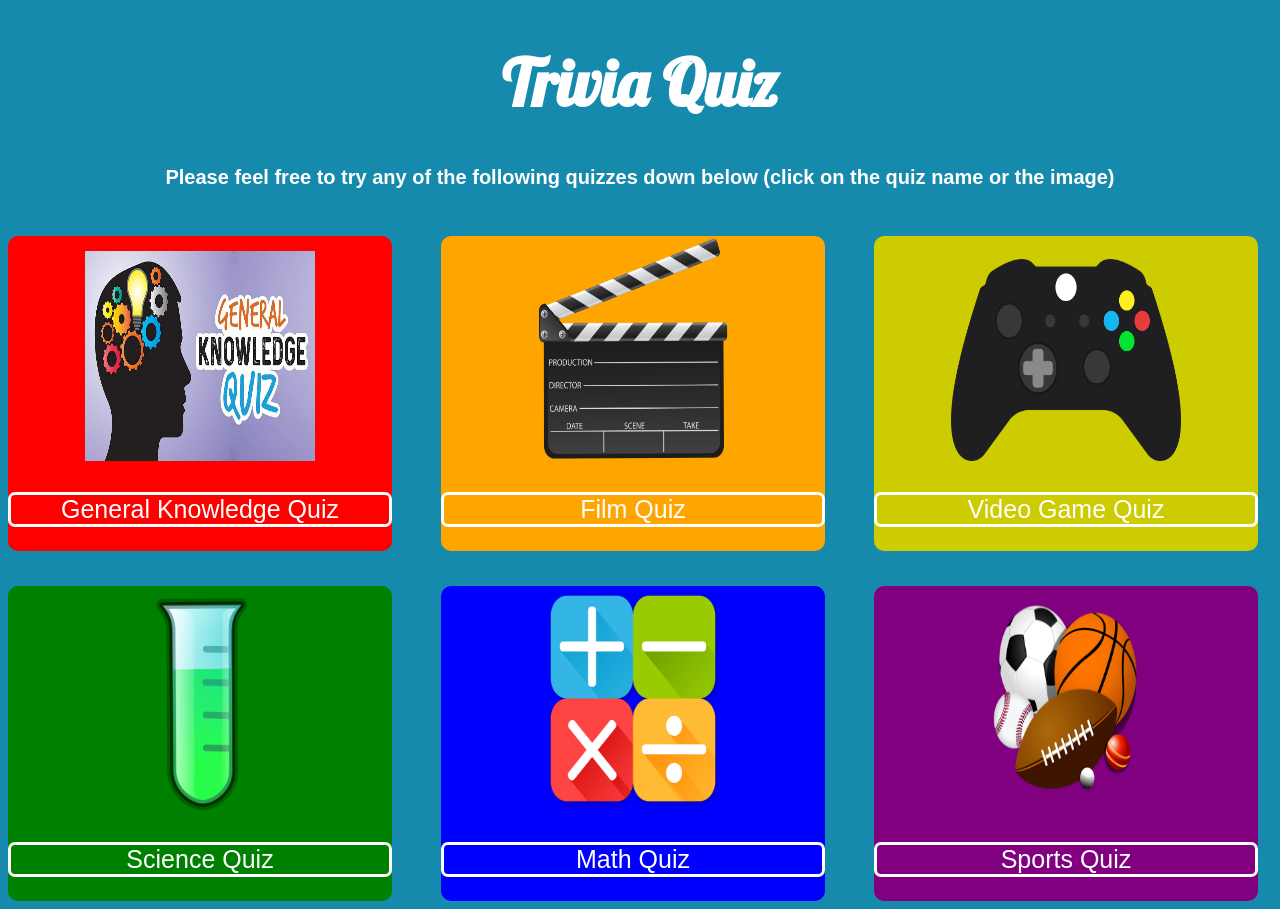
<file: index.html>
<!DOCTYPE html>
<html lang="en">
<head>
    <meta charset="utf-8">
    <title>Trivia Quiz</title>
	<script src="home.js"></script>
	<link rel="stylesheet" type="text/css" href="quizproject.css">
	<link rel="stylesheet" href="https://cdnjs.cloudflare.com/ajax/libs/font-awesome/4.7.0/css/font-awesome.min.css">
	<meta name="viewport" content="width=device-width, initial-scale=1.0">
  <meta name="theme-color" content="#f80724"/>
  <link rel="apple-touch-icon" href="icons/icon-192x192.png">
  <link rel="manifest" href="manifest.json">
  <link rel="favicon" href="favicon.ico" type="image/x-icon">
  
</head>

<body>

<h1 id="special">Trivia Quiz</h1>
<p id="classic">Please feel free to try any of the following quizzes down below (click on the quiz name or the image)</p>

<div class="grid-container2">
	<div class="grid1">
	<a href="generalknowledge.html"><img src="quizimages/generalknowledge.jpg" alt="General Knowledge Quiz Image" onmouseover="funcin1()" onmouseout="funcout1()"></a>
	<br>
	<a href="generalknowledge.html"><p class="unique" onmouseover="funcin1()" onmouseout="funcout1()">General Knowledge Quiz</p></a>
	</div>
	
	<div class="grid2">
	<a href="film.html"><img src="quizimages/film.png" alt="Film Quiz Image" onmouseover="funcin2()" onmouseout="funcout2()"></a>
	<a href="film.html"><p class="unique" onmouseover="funcin2()" onmouseout="funcout2()">Film Quiz</p></a>
	</div>
	
	<div class="grid3">
	<a href="videogame.html"><img src="quizimages/videogame.jpg" alt="Video Game Quiz Image" onmouseover="funcin3()" onmouseout="funcout3()"></a>
	<br>
	<a href="videogame.html"><p class="unique" onmouseover="funcin3()" onmouseout="funcout3()">Video Game Quiz</p></a>
	</div>
	
	<div class="grid4">
	<a href="science.html"><img src="quizimages/testtube.png" alt="Science Quiz Image" onmouseover="funcin4()" onmouseout="funcout4()"></a>
	<br>
	<a href="science.html"><p class="unique" onmouseover="funcin4()" onmouseout="funcout4()">Science Quiz</p></a>
	</div>
	
	<div class="grid5">
	<a href="math.html"><img src="quizimages/math.png" alt="Math Quiz Image" onmouseover="funcin5()" onmouseout="funcout5()"></a>
	<a href="math.html"><p class="unique" onmouseover="funcin5()" onmouseout="funcout5()">Math Quiz</p></a>
	</div>
	
	<div class="grid6">
	<a href="sports.html"><img src="quizimages/sports.png" alt="Sports Quiz Image" onmouseover="funcin6()" onmouseout="funcout6()"></a>
	<a href="sports.html"><p class="unique" onmouseover="funcin6()" onmouseout="funcout6()">Sports Quiz</p></a>
	</div>
</div>
</body>

</html>
</file>
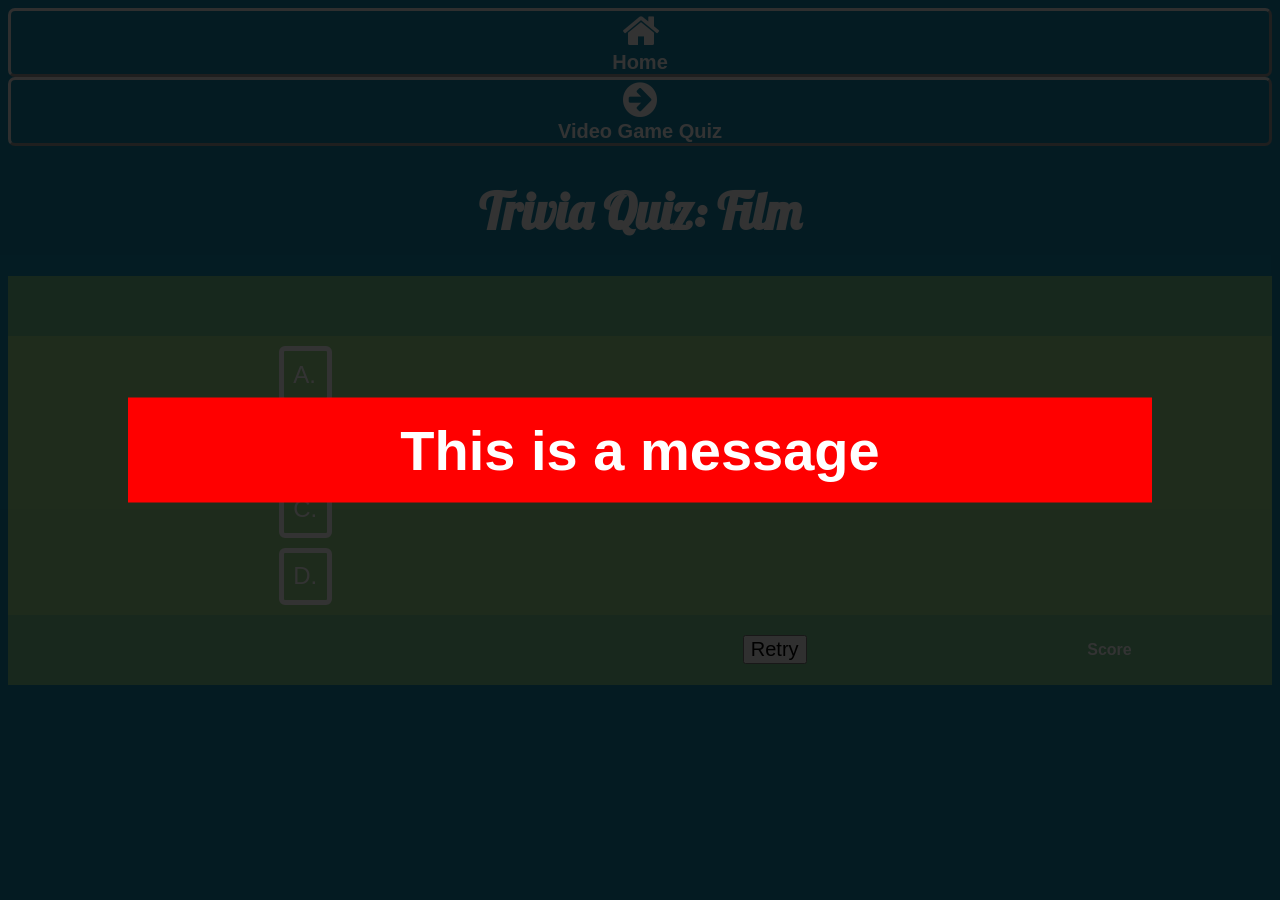
<file: film.html>
<!DOCTYPE html>
<html lang="en">
<head>
    <meta charset="utf-8">
    <title>Film Quiz</title>
	<script src="quizproject_film.js"></script>
	<link rel="stylesheet" type="text/css" href="quizproject.css">
	<link rel="stylesheet" href="https://cdnjs.cloudflare.com/ajax/libs/font-awesome/4.7.0/css/font-awesome.min.css">
	<meta name="viewport" content="width=device-width, initial-scale=1.0">
  <link rel="icon" href="favicon.ico" type="image/x-icon">
  
</head>
<body>

<div id="lightbox" onclick="closeLightBox()">
   <div id="message">This is a message</div>
</div>

<div id="home">
<a href="index.html"><i class="fa fa-home fa-2x"></i></a><br>
<a href="index.html"><strong>Home</strong></a>
</div>

<div id="next">
<a href="videogame.html"><i class="fa fa-arrow-circle-right fa-2x"></i></a><br>
<a href="videogame.html"><strong>Video Game Quiz</strong></a>
</div>

<h1>Trivia Quiz: Film</h1>


<div class="grid-container">
  <div class="header">
    <div id="question"></div>
  </div>
  
  <div class="left">
    <div>
    
     <div class="options" id="a" onclick="markIt('a')">A.</div>
	 <div class="options" id="b" onclick="markIt('b')">B.</div>
     <div class="options" id="c" onclick="markIt('c')">C.</div>
	 <div class="options" id="d" onclick="markIt('d')">D.</div>
	</div>
  </div> 

  
  <div class="right"></div>
  
  <div class="footer1">
    <div id="countdown"></div>
  </div>
  
  <div class="footer3">
	<div id="diff"></div>
	</div>
  
  <div class="footer4">
	<button id="retry" onclick="retry()">Retry</button>
  </div>
  
  <div class="footer2">
   <p><strong>Score  <span id="score"></span></strong></p>
  </div>
</div>

</body>
</html>
</file>
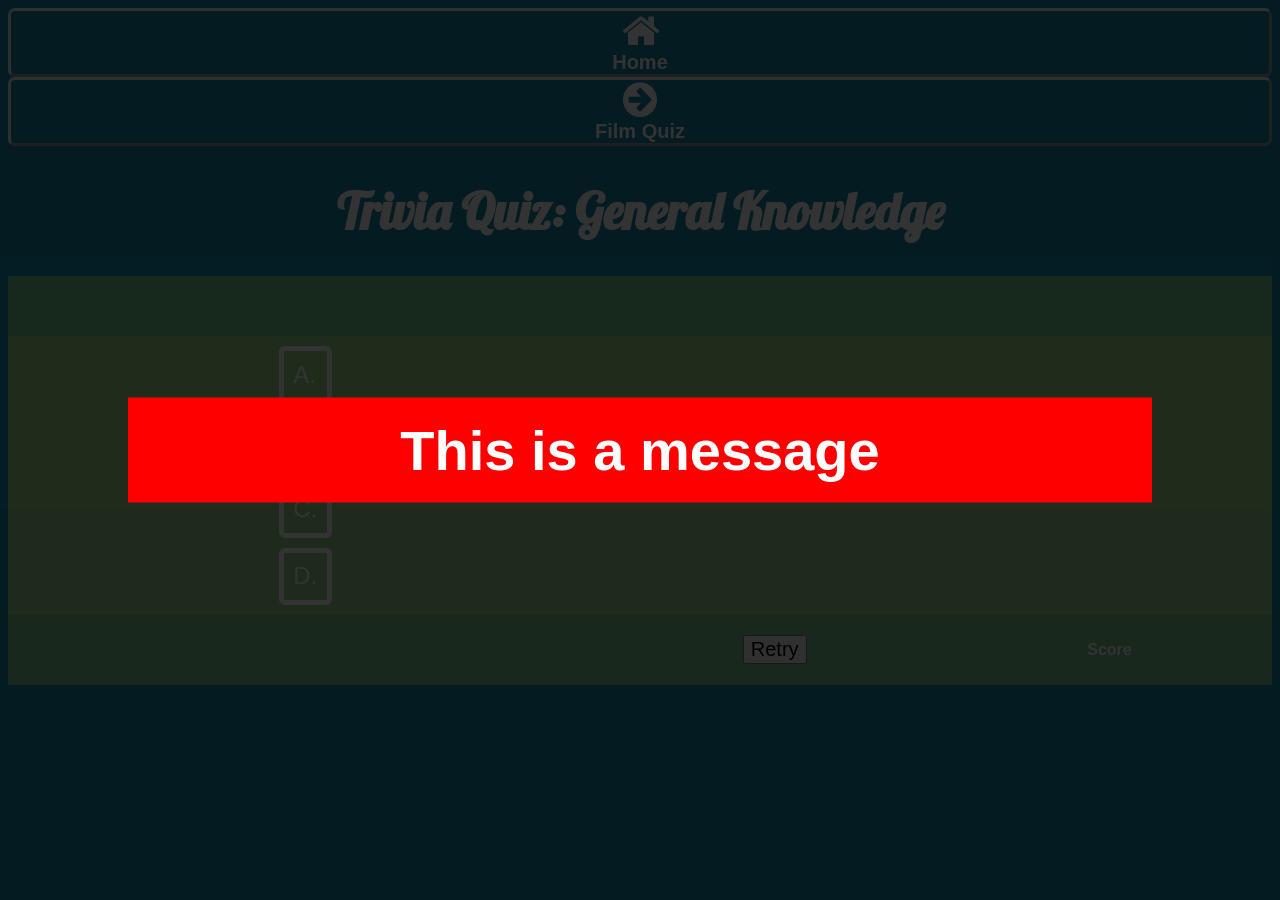
<file: generalknowledge.html>
<!DOCTYPE html>
<html lang="en">
<head>
    <meta charset="utf-8">
    <title>General Knowledge Quiz</title>
	<script src="quizproject_gk.js"></script>
	<link rel="stylesheet" type="text/css" href="quizproject.css">
	<link rel="stylesheet" href="https://cdnjs.cloudflare.com/ajax/libs/font-awesome/4.7.0/css/font-awesome.min.css">
	<meta name="viewport" content="width=device-width, initial-scale=1.0">
  <link rel="icon" href="favicon.ico" type="image/x-icon">
  
</head>
<body>

<div id="lightbox" onclick="closeLightBox()">
   <div id="message">This is a message</div>
</div>

<div id="home">
<a href="index.html"><i class="fa fa-home fa-2x"></i></a><br>
<a href="index.html"><strong>Home</strong></a>
</div>

<div id="next">
<a href="film.html"><i class="fa fa-arrow-circle-right fa-2x"></i></a><br>
<a href="film.html"><strong>Film Quiz</strong></a>
</div>

<h1>Trivia Quiz: General Knowledge</h1>


<div class="grid-container">
  <div class="header">
    <div id="question"></div>
  </div>
  
  <div class="left">
    <div>
    
     <div class="options" id="a" onclick="markIt('a')">A.</div>
	 <div class="options" id="b" onclick="markIt('b')">B.</div>
     <div class="options" id="c" onclick="markIt('c')">C.</div>
	 <div class="options" id="d" onclick="markIt('d')">D.</div>
	</div>
  </div> 

  
  <div class="right"></div>
  
  <div class="footer1">
    <div id="countdown"></div>
  </div>
  
  <div class="footer3">
	<div id="diff"></div>
	</div>
  
  <div class="footer4">
	<button id="retry" onclick="retry()">Retry</button>
  </div>
  
  <div class="footer2">
   <p><strong>Score  <span id="score"></span></strong></p>
  </div>
</div>

</body>
</html>
</file>
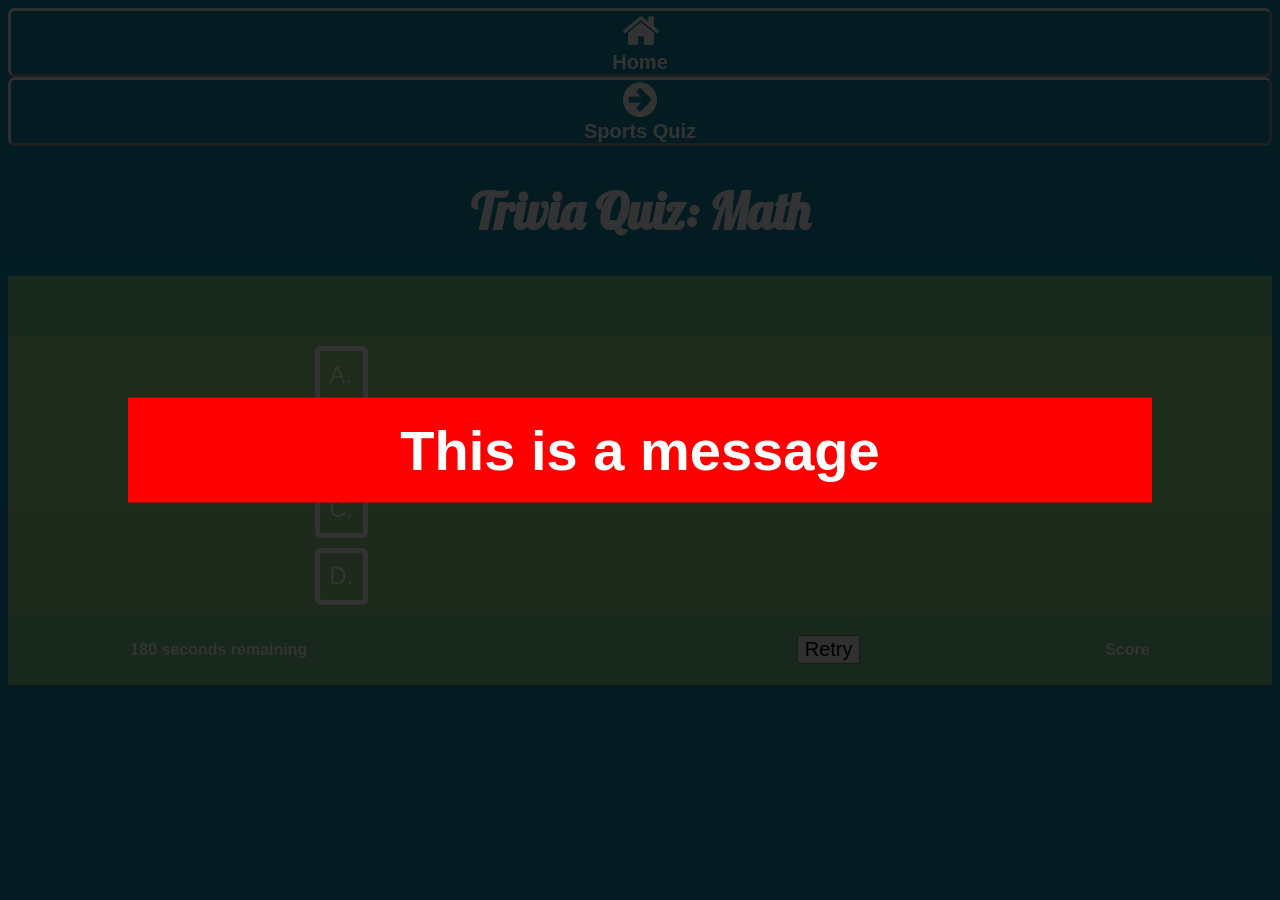
<file: math.html>
<!DOCTYPE html>
<html lang="en">
<head>
    <meta charset="utf-8">
    <title>Math Quiz</title>
	<script src="quizproject_math.js"></script>
	<link rel="stylesheet" type="text/css" href="quizproject.css">
	<link rel="stylesheet" href="https://cdnjs.cloudflare.com/ajax/libs/font-awesome/4.7.0/css/font-awesome.min.css">
	<meta name="viewport" content="width=device-width, initial-scale=1.0">
  <link rel="icon" href="favicon.ico" type="image/x-icon">
  
</head>
<body>

<div id="lightbox" onclick="closeLightBox()">
   <div id="message">This is a message</div>
</div>

<div id="home">
<a href="index.html"><i class="fa fa-home fa-2x"></i></a><br>
<a href="index.html"><strong>Home</strong></a>
</div>

<div id="next">
<a href="sports.html"><i class="fa fa-arrow-circle-right fa-2x"></i></a><br>
<a href="sports.html"><strong>Sports Quiz</strong></a>
</div>

<h1>Trivia Quiz: Math</h1>


<div class="grid-container">
  <div class="header">
    <div id="question"></div>
  </div>
  
  <div class="left">
    <div>
    
     <div class="options" id="a" onclick="markIt('a')">A.</div>
	 <div class="options" id="b" onclick="markIt('b')">B.</div>
     <div class="options" id="c" onclick="markIt('c')">C.</div>
	 <div class="options" id="d" onclick="markIt('d')">D.</div>
	</div>
  </div> 

  
  <div class="right"></div>
  
  <div class="footer1">
    <div id="countdown"></div>
  </div>
  
  <div class="footer3">
	<div id="diff"></div>
	</div>
  
  <div class="footer4">
	<button id="retry" onclick="retry()">Retry</button>
  </div>
  
  <div class="footer2">
   <p><strong>Score  <span id="score"></span></strong></p>
  </div>
</div>

</body>
</html>
</file>
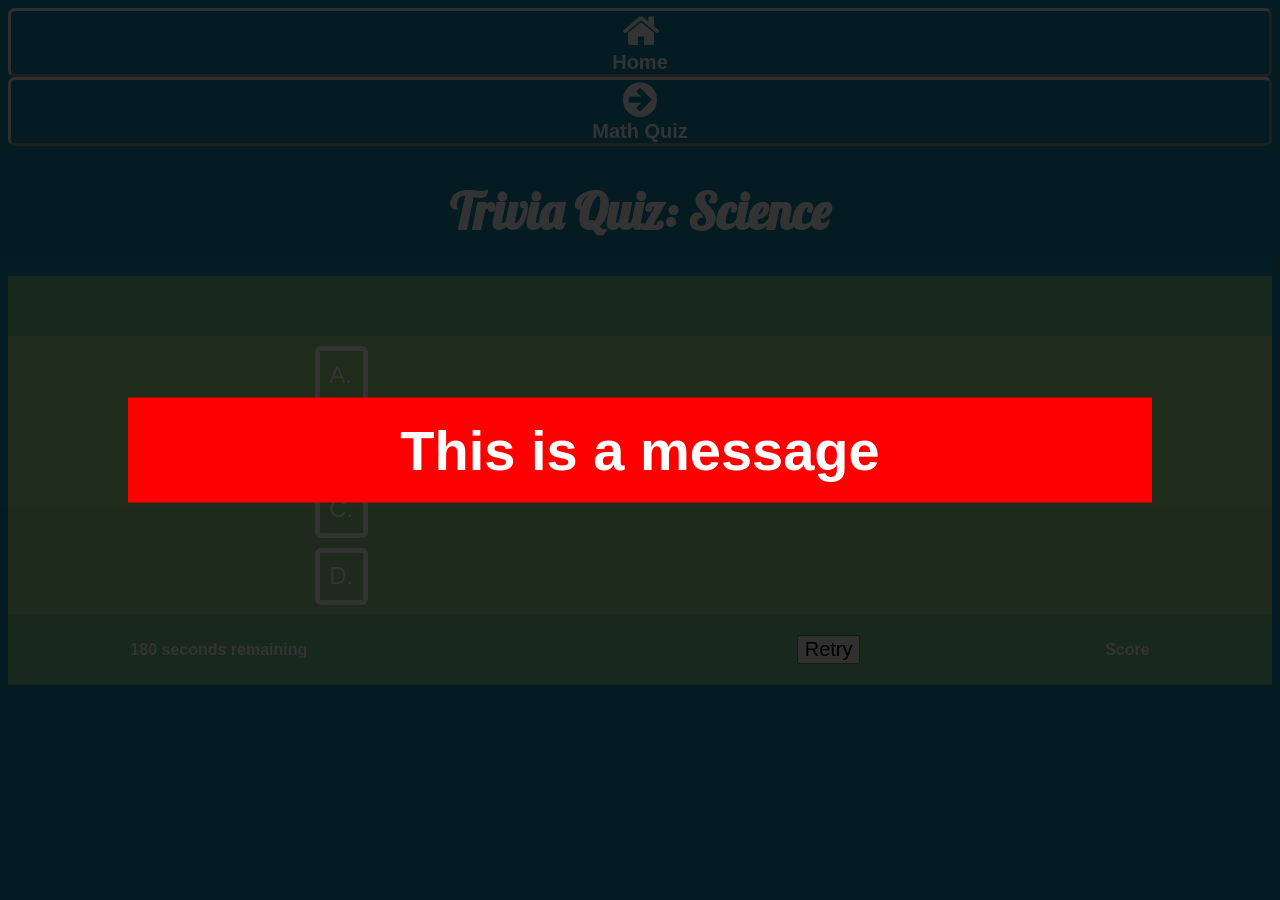
<file: science.html>
<!DOCTYPE html>
<html lang="en">
<head>
    <meta charset="utf-8">
    <title>Science Quiz</title>
	<script src="quizproject_science.js"></script>
	<link rel="stylesheet" type="text/css" href="quizproject.css">
	<link rel="stylesheet" href="https://cdnjs.cloudflare.com/ajax/libs/font-awesome/4.7.0/css/font-awesome.min.css">
	<meta name="viewport" content="width=device-width, initial-scale=1.0">
  <link rel="icon" href="favicon.ico" type="image/x-icon">
  
</head>
<body>

<div id="lightbox" onclick="closeLightBox()">
   <div id="message">This is a message</div>
</div>

<div id="home">
<a href="index.html"><i class="fa fa-home fa-2x"></i></a><br>
<a href="index.html"><strong>Home</strong></a>
</div>

<div id="next">
<a href="math.html"><i class="fa fa-arrow-circle-right fa-2x"></i></a><br>
<a href="math.html"><strong>Math Quiz</strong></a>
</div>

<h1>Trivia Quiz: Science</h1>


<div class="grid-container">
  <div class="header">
    <div id="question"></div>
  </div>
  
  <div class="left">
    <div>
    
     <div class="options" id="a" onclick="markIt('a')">A.</div>
	 <div class="options" id="b" onclick="markIt('b')">B.</div>
     <div class="options" id="c" onclick="markIt('c')">C.</div>
	 <div class="options" id="d" onclick="markIt('d')">D.</div>
	</div>
  </div> 

  
  <div class="right"></div>
  
  <div class="footer1">
    <div id="countdown"></div>
  </div>
  
  <div class="footer3">
	<div id="diff"></div>
	</div>
  
  <div class="footer4">
	<button id="retry" onclick="retry()">Retry</button>
  </div>
  
  <div class="footer2">
   <p><strong>Score  <span id="score"></span></strong></p>
  </div>
</div>

</body>
</html>
</file>
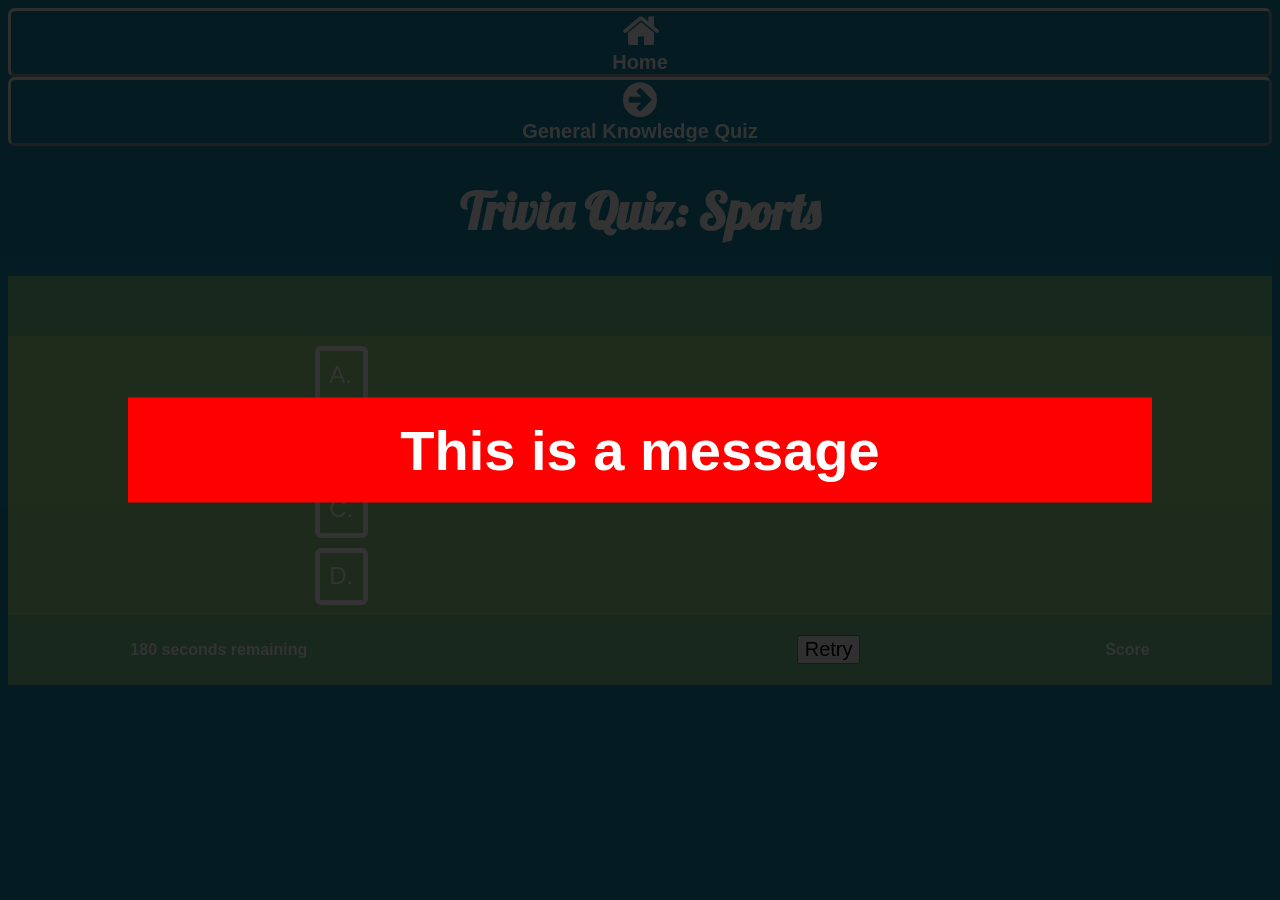
<file: sports.html>
<!DOCTYPE html>
<html lang="en">
<head>
    <meta charset="utf-8">
    <title>Sports Quiz</title>
	<script src="quizproject_sports.js"></script>
	<link rel="stylesheet" type="text/css" href="quizproject.css">
	<link rel="stylesheet" href="https://cdnjs.cloudflare.com/ajax/libs/font-awesome/4.7.0/css/font-awesome.min.css">
	<meta name="viewport" content="width=device-width, initial-scale=1.0">
  <link rel="icon" href="favicon.ico" type="image/x-icon">
  
</head>
<body>

<div id="lightbox" onclick="closeLightBox()">
   <div id="message">This is a message</div>
</div>

<div id="home">
<a href="index.html"><i class="fa fa-home fa-2x"></i></a><br>
<a href="index.html"><strong>Home</strong></a>
</div>

<div id="next">
<a href="generalknowledge.html"><i class="fa fa-arrow-circle-right fa-2x"></i></a><br>
<a href="generalknowledge.html"><strong>General Knowledge Quiz</strong></a>
</div>

<h1>Trivia Quiz: Sports</h1>


<div class="grid-container">
  <div class="header">
    <div id="question"></div>
  </div>
  
  <div class="left">
    <div>
    
     <div class="options" id="a" onclick="markIt('a')">A.</div>
	 <div class="options" id="b" onclick="markIt('b')">B.</div>
     <div class="options" id="c" onclick="markIt('c')">C.</div>
	 <div class="options" id="d" onclick="markIt('d')">D.</div>
	</div>
  </div> 

  
  <div class="right"></div>
  
  <div class="footer1">
    <div id="countdown"></div>
  </div>
  
  <div class="footer3">
	<div id="diff"></div>
	</div>
  
  <div class="footer4">
	<button id="retry" onclick="retry()">Retry</button>
  </div>
  
  <div class="footer2">
   <p><strong>Score  <span id="score"></span></strong></p>
  </div>
</div>

</body>
</html>
</file>
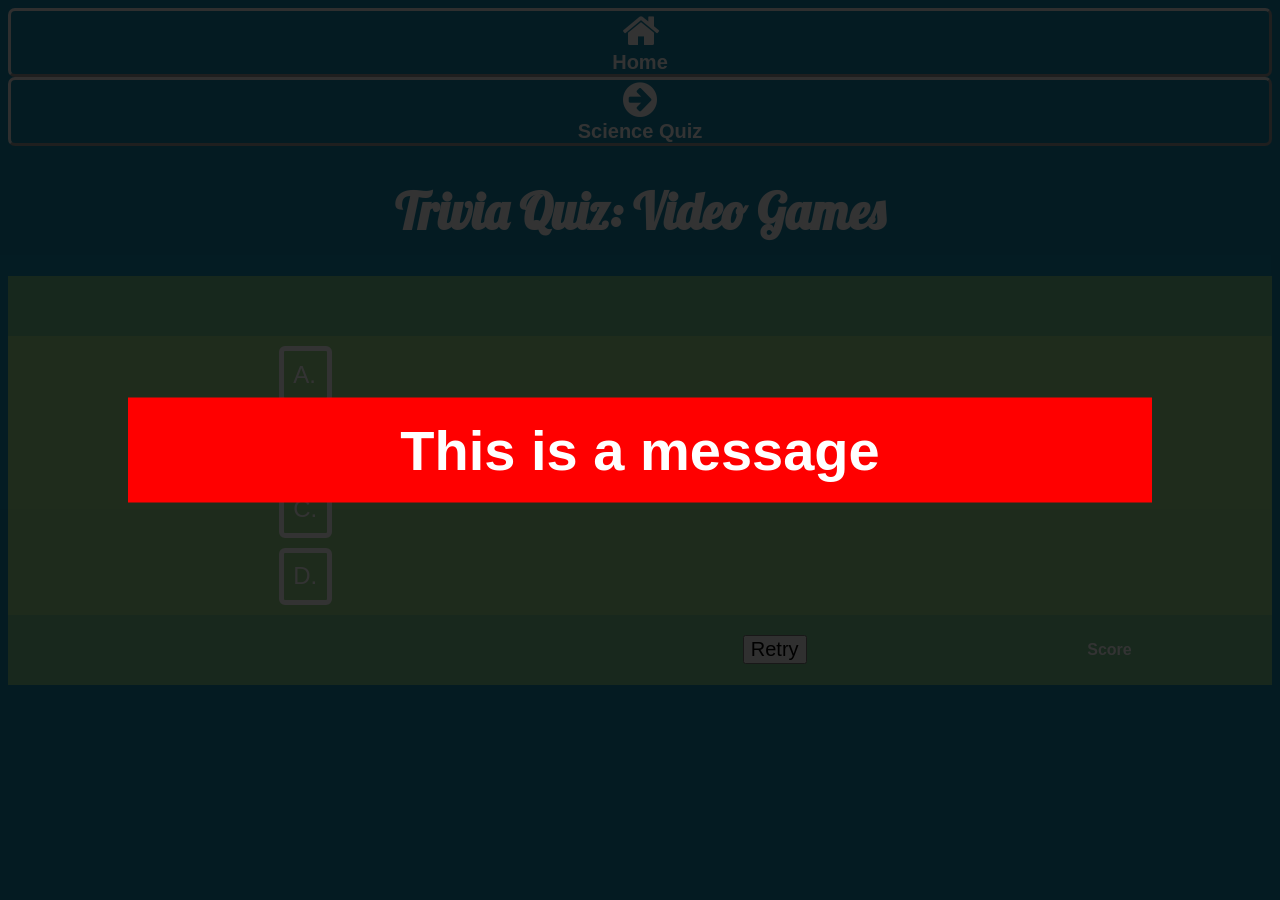
<file: videogame.html>
<!DOCTYPE html>
<html lang="en">
<head>
    <meta charset="utf-8">
    <title>Video Game Quiz</title>
	<script src="quizproject_vg.js"></script>
	<link rel="stylesheet" type="text/css" href="quizproject.css">
	<link rel="stylesheet" href="https://cdnjs.cloudflare.com/ajax/libs/font-awesome/4.7.0/css/font-awesome.min.css">
	<meta name="viewport" content="width=device-width, initial-scale=1.0">
  <link rel="icon" href="favicon.ico" type="image/x-icon">
  
</head>
<body>

<div id="lightbox" onclick="closeLightBox()">
   <div id="message">This is a message</div>
</div>

<div id="home">
<a href="index.html"><i class="fa fa-home fa-2x"></i></a><br>
<a href="index.html"><strong>Home</strong></a>
</div>

<div id="next">
<a href="science.html"><i class="fa fa-arrow-circle-right fa-2x"></i></a><br>
<a href="science.html"><strong>Science Quiz</strong></a>
</div>

<h1>Trivia Quiz: Video Games</h1>


<div class="grid-container">
  <div class="header">
    <div id="question"></div>
  </div>
  
  <div class="left">
    <div>
    
     <div class="options" id="a" onclick="markIt('a')">A.</div>
	 <div class="options" id="b" onclick="markIt('b')">B.</div>
     <div class="options" id="c" onclick="markIt('c')">C.</div>
	 <div class="options" id="d" onclick="markIt('d')">D.</div>
	</div>
  </div> 

  
  <div class="right"></div>
  
  <div class="footer1">
    <div id="countdown"></div>
  </div>
  
  <div class="footer3">
	<div id="diff"></div>
	</div>
  
  <div class="footer4">
	<button id="retry" onclick="retry()">Retry</button>
  </div>
  
  <div class="footer2">
   <p><strong>Score  <span id="score"></span></strong></p>
  </div>
</div>

</body>
</html>
</file>
<file: quizproject.css>
@import url('https://fonts.googleapis.com/css2?family=Pushster&display=swap');

* {
  box-sizing: border-box;
}

body {
  font-family: Arial, Helvetica, sans-serif;
  background-color:#168AAD;
}

/* Style the header */


/* The grid container */
.grid-container {
  display: grid;
  grid-template-areas: 
      'header' 
      'left' 
      'right' 
      'footer1'
	  'footer2'
	  'footer3'
	  'footer4';
      
}

.grid-container2 {
	display: grid;
	grid-gap:20px;
	grid-template-areas:
	'grid1'
	'grid2'
	'grid3'
	'grid4'
	'grid5'
	'grid6';
}

.header {
  grid-area: header;
  background-color: #f1f1f1;
  padding: 30px;
  text-align: center;
  font-size: 35px;
}
  
.grid1 {
	grid-area:grid1;
	background-color:red;
	text-align:center;
	font-size:25px;
	color:white;
	border-radius:10px;
	width:93vw;
}

.grid2 {
	grid-area:grid2;
	background-color:orange;
	text-align:center;
	font-size:25px;
	color:white;
	border-radius:10px;
	width:93vw;
} 

.grid3 {
	grid-area:grid3;
	background-color:#cccc00;
	text-align:center;
	font-size:25px;
	color:white;
	border-radius:10px;
	width:93vw;
} 

.grid4 {
	grid-area:grid4;
	background-color:green;
	text-align:center;
	font-size:25px;
	color:white;
	border-radius:10px;
	width:93vw;
} 

.grid5 {
	grid-area:grid5;
	background-color:blue;
	text-align:center;
	font-size:25px;
	color:white;
	border-radius:10px;
	width:93vw;
} 

.grid6 {
	grid-area:grid6;
	background-color:purple;
	text-align:center;
	font-size:25px;
	color:white;
	border-radius:10px;
	width:93vw;
}

.unique {
	border:3px solid white;
	border-radius:7px;
}

.left,
.right,
.header,
.footer1, .footer2, .footer3, .footer4 {
  display:grid;
  justify-items:center;  
  align-items:center;
  background-color:#76C893;
}

/* Style the left column */
.left {
  grid-area: left;
  background-color:#99D98C;
}

/* Style the right column */
.right {
  grid-area: right;
  background-color:#99D98C;
}

/* Style the footer */
.footer1 {
  grid-area: footer1;
  padding: 10px;
  text-align: center;
  color:white;
}

.footer2 {
  grid-area: footer2;
  padding: 10px;
  text-align: center;
  color:white;
}

.footer3 {
  grid-area: footer3;
  padding: 10px;
  text-align: center;
  color:white;
}

.footer4 {
  grid-area: footer4;
  padding: 10px;
  text-align: center;
  color:white;
}

#question {
  font-size: 2em;
  font-weight:bold;
  color:white;
}

.options {
   font-size:1.5em;
   padding:0.4em;
   border: 5px solid white;
   border-radius: 6px;
   color:white;
   margin:10px;
}

.options:hover {
  background-color:rgba(255,255,255,0.3);
}

#lightbox {
  position:fixed;
  top:0px;
  left:0px;
  width:100%;
  height:100%;
  background-color:rgba(0,0,0,0.8);
}

#message {
    width:80%;
    min-width:400px;
    padding:20px;
    background-color:red;
    color:white;
    text-align:center;
    font-size:45px;
    font-weight:bold;
    /* vertically and horizontally center the text */
    position: absolute;
    top: 50%;
    left: 50%;
    transform: translate(-50%, -50%);
}

a {
   color:white;
   text-decoration:none;
}

.unique:hover {
	background-color:rgba(201,201,207,0.5);
}

#classic {
	text-align:center;
	color:white;
	font-weight:bold;
	font-size:20px;
}

#home, #next {
	border-style:outset;
	border-radius:7px;
	width:100%;
	text-align:center;
	font-size:20px;
	color:white;
}
	
#question {
	font-size:50px;
}
	
#retry, #cool, #good{
	font-size:20px;
}

h1 {
	font-size:50px;
	color:white;
	font-family: 'Pushster', cursive;
	text-align:center;
}
	
#special {
	font-size:64px;
}

.grid1 img {
	width:80vw;
	height:36vh;
	padding-top:7px;
}

.grid2 img {
	width:80vw;
	height:56vh;
}

.grid3 img {
	width:78vw;
	height:41vh;
	padding-top:7px;
}

.grid4 img {
	width:67vw;
	height:46vh;
}

.grid5 img {
	width:54vw;
	height:44vh;
}

.grid6 img {
	width:65vw;
	height:46vh;
}

/* Desktop Version */
@media (min-width: 950px) {
	
 .grid-container  {
  grid-template-areas: 
    'header header header header' 
    'left left right right' 
    'footer1 footer3 footer4 footer2';
  }

 .grid-container2 {
	 grid-template-areas:
	 'grid1 grid2 grid3'
	 'grid4 grid5 grid6';
	 grid-gap:35px;
 }
  
  .grid1 {
	height:35vh;
	width:30vw;
	margin-top:3vh;
  }
  
  .grid2 {
	height:35vh;
	width:30vw;
	margin-top:3vh;
  }
  
  .grid3 {
	height:35vh;
	width:30vw;
	margin-top:3vh;
  }
  
  .grid4 {
	height:35vh;
	width:30vw;
  }
  
  .grid5 {
	height:35vh;
	width:30vw;
  }
  
  .grid6 {
	height:35vh;
	width:30vw;
  }
  
  .grid1 img {
	width:18vw;
	height:25vh;
	padding-top:15px;
  }
  
  .grid2 img {
	width:15vw;
	height:25vh;
  }
  
  .grid3 img {
	width:18vw;
	height:25vh;
	padding-top:23px;  
  }
  
  .grid4 img {
	width:15vw;
	height:25vh;
	padding-top:10px;
  }
  
  .grid5 img {
	width:14vw;
	height:25vh;
  }
  
  .grid6 img {
	width:12vw;
	height:25vh;
  }
  
  #message {
	font-size:56px;
  }
}
</file>
